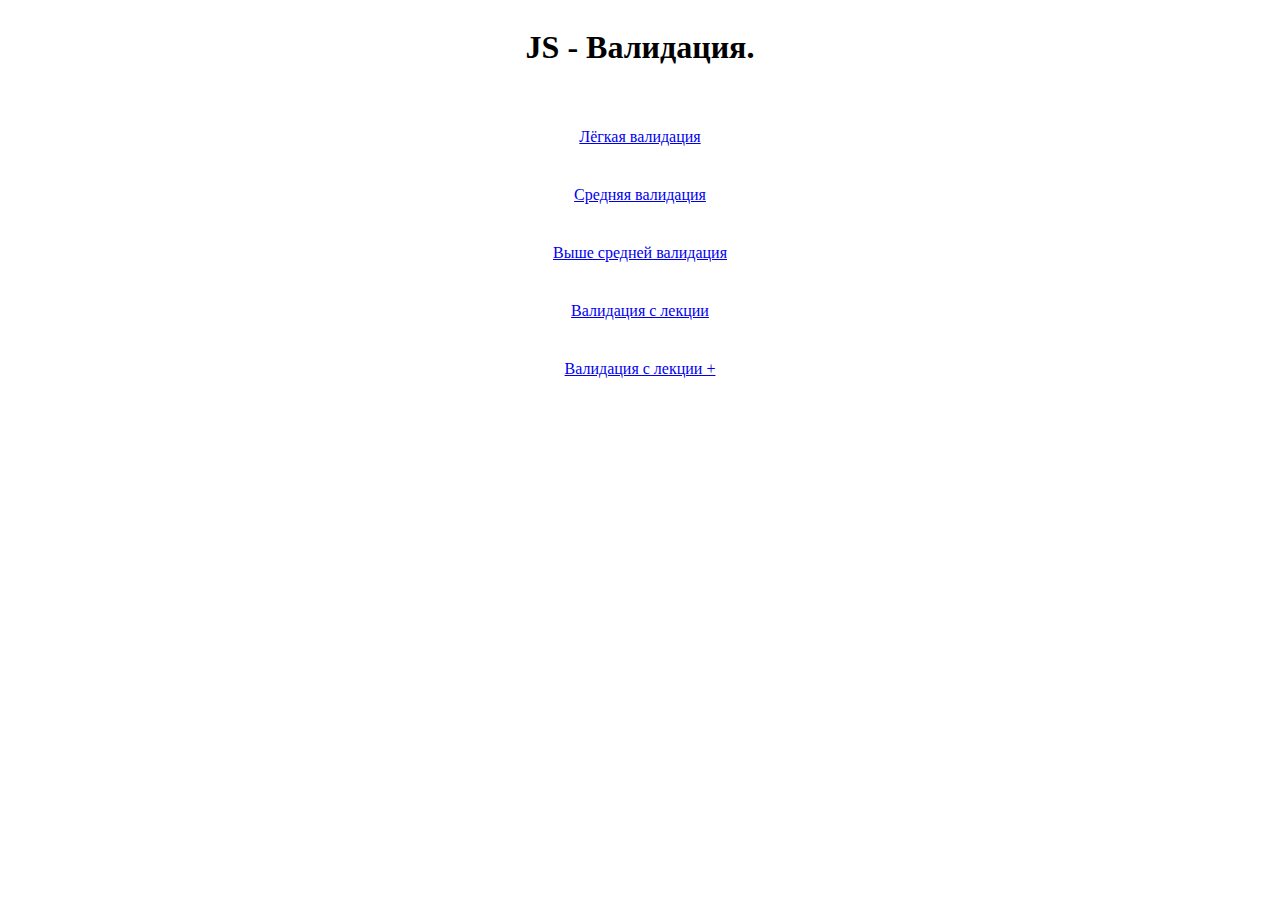
<file: index.html>
<!DOCTYPE html>
<html lang="en">
<head>
    <meta charset="UTF-8">
    <meta http-equiv="X-UA-Compatible" content="IE=edge">
    <meta name="viewport" content="width=device-width, initial-scale=1.0">
    <link rel="stylesheet" href="./css/styles.css">
    <title>Document</title>
</head>
<body>
    <h1>JS - Валидация.</h1>
    <a href="./easy_validation/">Лёгкая валидация</a>
    <a href="./medium_validation/">Средняя валидация</a>
    <a href="./medium+_validation/">Выше средней валидация</a>
    <a href="./lecture_validation/">Валидация с лекции</a>
    <a href="./lecture+_validation/">Валидация с лекции +</a>
</body>
</html>
</file>
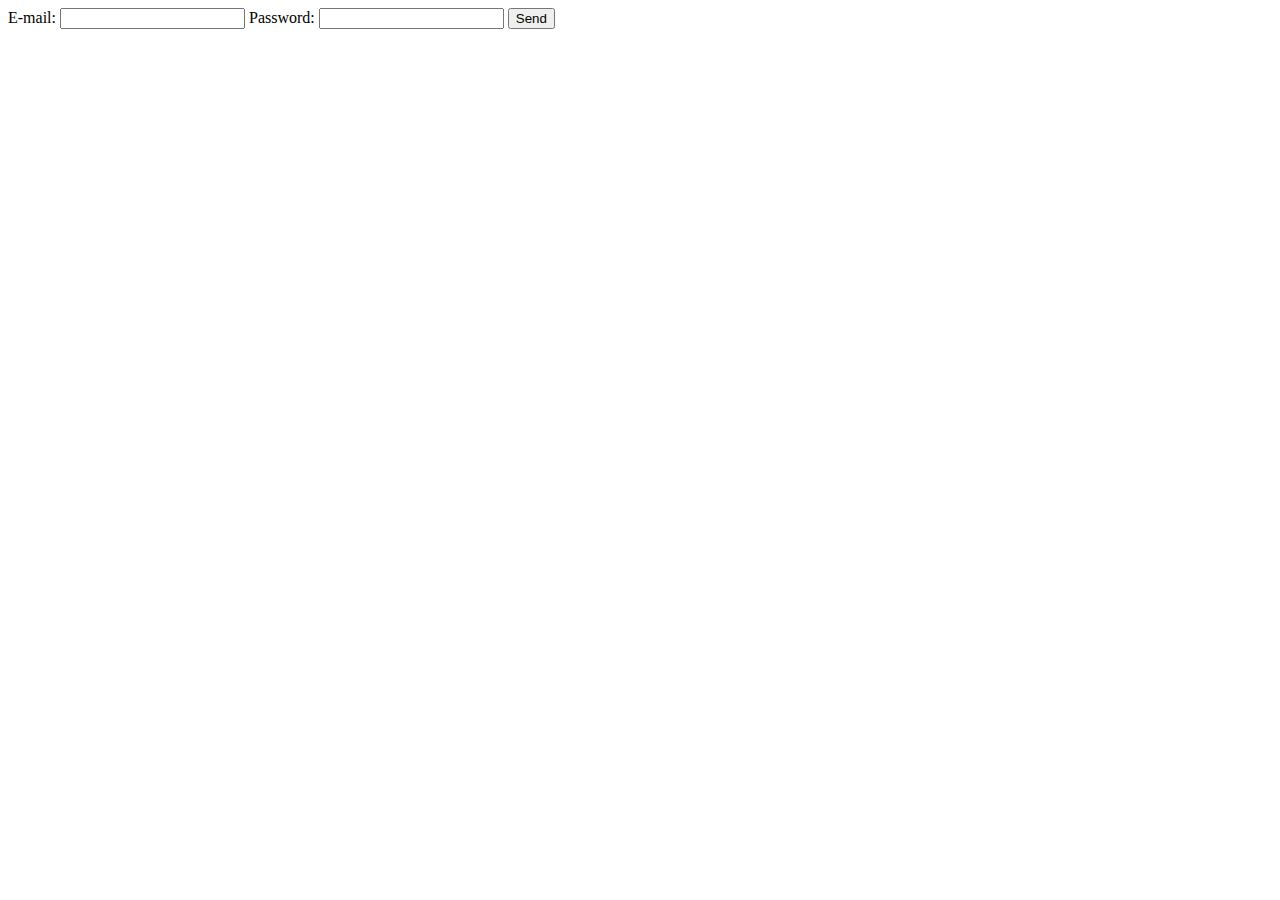
<file: easy_validation/index.html>
<!DOCTYPE html>
<html lang="en">
<head>
    <meta charset="UTF-8">
    <meta http-equiv="X-UA-Compatible" content="IE=edge">
    <meta name="viewport" content="width=device-width, initial-scale=1.0">
    <title>Easy level validation</title>
</head>
<body>
    <form method="post" name="signIn">
        <label for="email">E-mail:</label>
        <input class="form__email" type="email" id="email"/>

        <label for="password">Password:</label>
        <input class="form__password" type="password" id="password"/>

        <button type="submit">Send</button>
    </form>
    <script src="./script.js"></script>
</body>
</html>
</file>
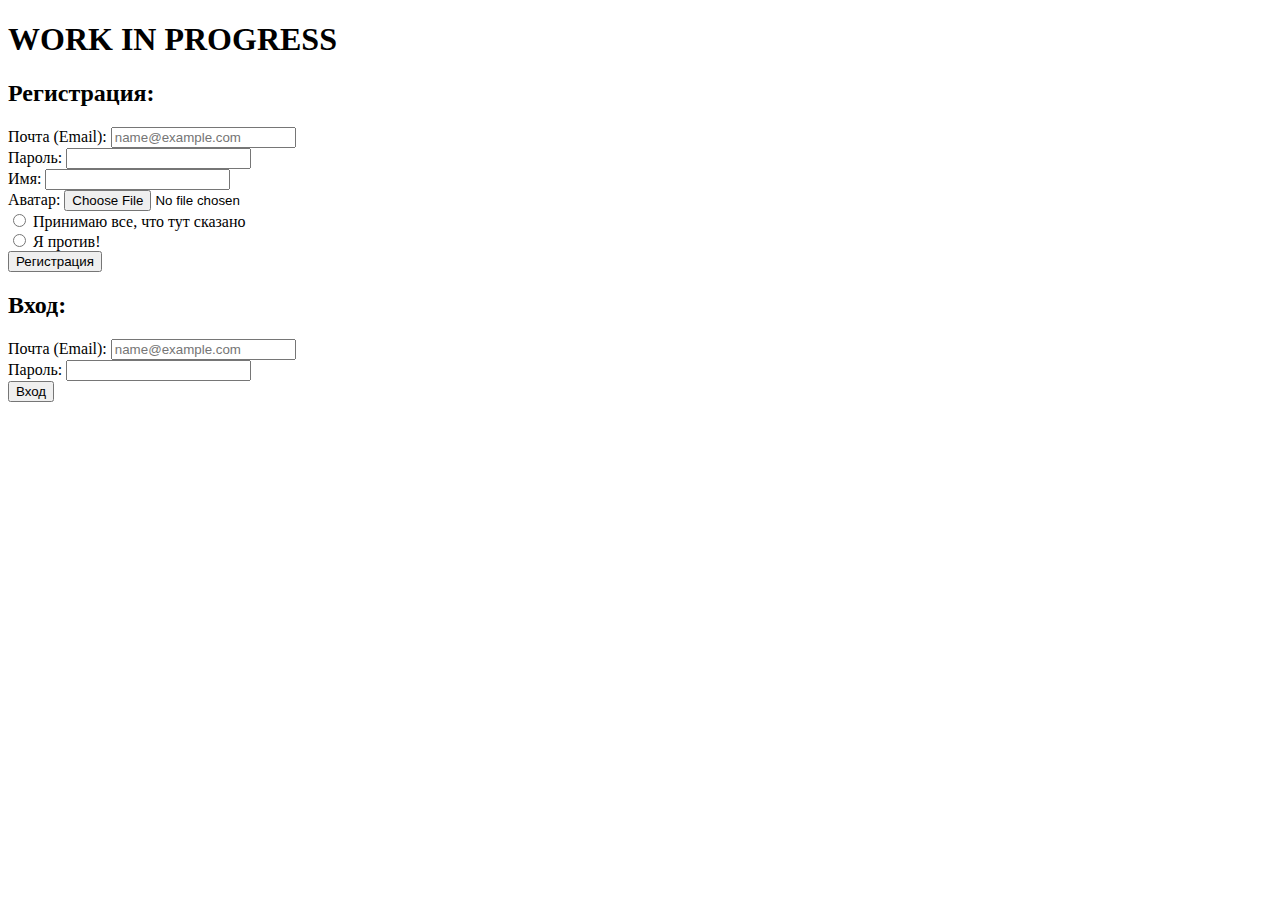
<file: lecture+_validation/index.html>
<!DOCTYPE html>
<html lang="en">
<head>
    <meta charset="UTF-8">
    <meta http-equiv="X-UA-Compatible" content="IE=edge">
    <meta name="viewport" content="width=device-width, initial-scale=1.0">
    <link href="https://cdn.jsdelivr.net/npm/bootstrap@5.2.3/dist/css/bootstrap.min.css" rel="stylesheet" integrity="sha384-rbsA2VBKQhggwzxH7pPCaAqO46MgnOM80zW1RWuH61DGLwZJEdK2Kadq2F9CUG65" crossorigin="anonymous">
    <title>Lecture Level Validation</title>
</head>
<body>
    <h1>WORK IN PROGRESS</h1>
    <div class="container mt-5">
        <form name="signUp">
            <h2 class="mt-5">Регистрация: </h2>
            <div class="form-row mt-3">
                <div class="col">
                    <label for="exampleFormControlInput1">
                        Почта (Email):
                    </label>
                    <input name="email" type="text" class="form-control" id="exampleFormControlInput1"
                        placeholder="name@example.com">
                </div>
                <div class="col">
                    <label for="exampleFormControlInput2">Пароль: </label>
                    <input name="password" type="password" class="form-control" id="exampleFormControlInput2">
                </div>
            </div>

            <div class="form-row mt-3">
                <div class="col">
                    <label for="exampleFormControlInput3">Имя: </label>
                    <input name="name" class="form-control" id="exampleFormControlInput3">
                </div>
                <div class="col">
                    <label for="exampleFormControlFile1">Аватар: </label>
                    <input name="avatar" type="file" class="form-control-file" id="exampleFormControlFile1">
                </div>
            </div>
            <div class="is-invalid">
              <div class="form-check">
                <input name="accepnt" class="form-check-input" type="radio" value="yes" id="defaultCheck1">
                <label class="form-check-label" for="defaultCheck1">
                    Принимаю все, что тут сказано
                </label>
              </div>
              <div class="form-check">
                  <input name="accepnt" class="form-check-input" type="radio" value="no" id="defaultCheck2">
                  <label class="form-check-label" for="defaultCheck2">
                      Я против!
                  </label>
              </div>
            </div>
            
            <button type="submit" class="btn btn-primary mt-3">Регистрация</button>
        </form>
        <form name="signIn">
            <h2 class="mt-5">Вход: </h2>
            <div class="form-row mt-3">
                <div class="col">
                    <label for="exampleFormControlInput11">Почта (Email): </label>
                    <input name="email" type="text" class="form-control" id="exampleFormControlInput11"
                        placeholder="name@example.com">
                </div>
                <div class="col">
                    <label for="exampleFormControlInput12">Пароль: </label>
                    <input name="password" type="password" class="form-control" id="exampleFormControlInput12">
                </div>
            </div>

            <button type="submit" class="btn btn-primary mt-3">Вход</button>
        </form>
    </div>
    <script src="./script.js"></script>
</body>
</html>
</file>
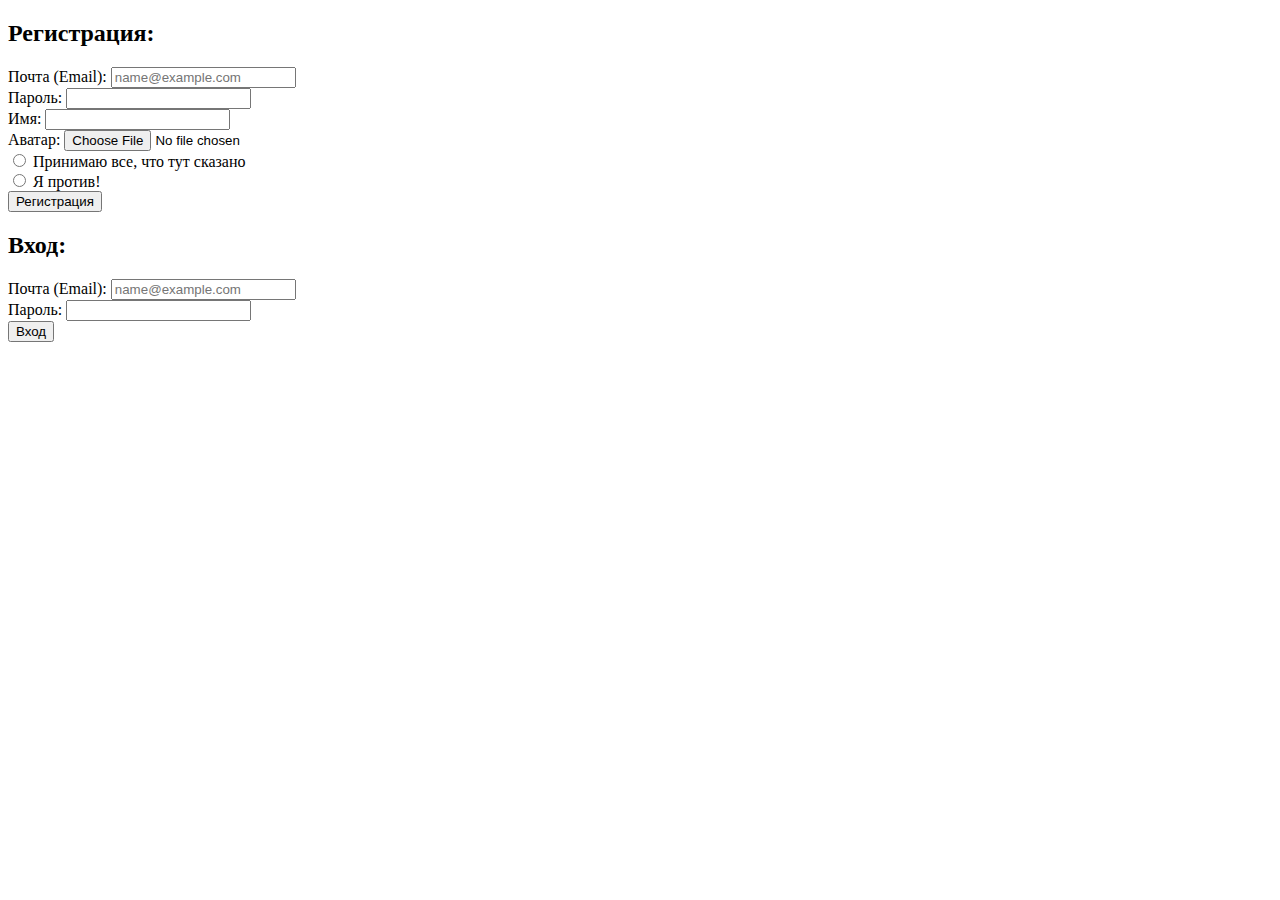
<file: lecture_validation/index.html>
<!DOCTYPE html>
<html lang="en">
<head>
    <meta charset="UTF-8">
    <meta http-equiv="X-UA-Compatible" content="IE=edge">
    <meta name="viewport" content="width=device-width, initial-scale=1.0">
    <link href="https://cdn.jsdelivr.net/npm/bootstrap@5.2.3/dist/css/bootstrap.min.css" rel="stylesheet" integrity="sha384-rbsA2VBKQhggwzxH7pPCaAqO46MgnOM80zW1RWuH61DGLwZJEdK2Kadq2F9CUG65" crossorigin="anonymous">
    <title>Lecture Level Validation</title>
</head>
<body>
    <div class="container mt-5">
        <form name="signUp">
            <h2 class="mt-5">Регистрация: </h2>
            <div class="form-row mt-3">
                <div class="col">
                    <label for="exampleFormControlInput1">
                        Почта (Email):
                    </label>
                    <input name="email" type="text" class="form-control" id="exampleFormControlInput1"
                        placeholder="name@example.com">
                </div>
                <div class="col">
                    <label for="exampleFormControlInput2">Пароль: </label>
                    <input name="password" type="password" class="form-control" id="exampleFormControlInput2">
                </div>
            </div>

            <div class="form-row mt-3">
                <div class="col">
                    <label for="exampleFormControlInput3">Имя: </label>
                    <input name="name" class="form-control" id="exampleFormControlInput3">
                </div>
                <div class="col">
                    <label for="exampleFormControlFile1">Аватар: </label>
                    <input name="avatar" type="file" class="form-control-file" id="exampleFormControlFile1">
                </div>
            </div>
            <div class="is-invalid">
              <div class="form-check">
                <input name="accepnt" class="form-check-input" type="radio" value="yes" id="defaultCheck1">
                <label class="form-check-label" for="defaultCheck1">
                    Принимаю все, что тут сказано
                </label>
              </div>
              <div class="form-check">
                  <input name="accepnt" class="form-check-input" type="radio" value="no" id="defaultCheck2">
                  <label class="form-check-label" for="defaultCheck2">
                      Я против!
                  </label>
              </div>
            </div>
            
            <button type="submit" class="btn btn-primary mt-3">Регистрация</button>
        </form>
        <form name="signIn">
            <h2 class="mt-5">Вход: </h2>
            <div class="form-row mt-3">
                <div class="col">
                    <label for="exampleFormControlInput11">Почта (Email): </label>
                    <input name="email" type="text" class="form-control" id="exampleFormControlInput11"
                        placeholder="name@example.com">
                </div>
                <div class="col">
                    <label for="exampleFormControlInput12">Пароль: </label>
                    <input name="password" type="password" class="form-control" id="exampleFormControlInput12">
                </div>
            </div>

            <button type="submit" class="btn btn-primary mt-3">Вход</button>
        </form>
    </div>
    <script src="./script.js"></script>
</body>
</html>
</file>
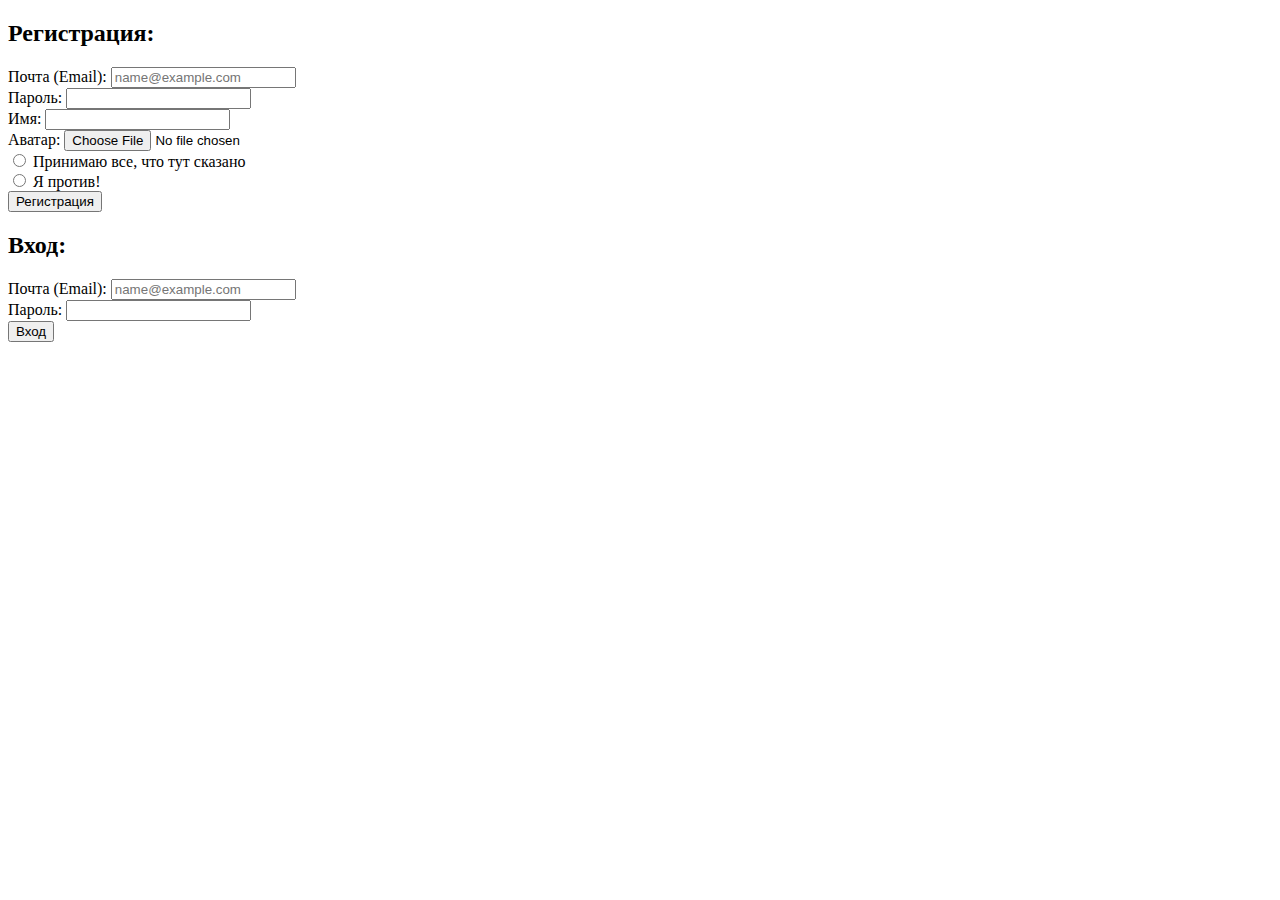
<file: medium+_validation/index.html>
<!DOCTYPE html>
<html lang="en">
<head>
    <meta charset="UTF-8">
    <meta http-equiv="X-UA-Compatible" content="IE=edge">
    <meta name="viewport" content="width=device-width, initial-scale=1.0">
    <link href="https://cdn.jsdelivr.net/npm/bootstrap@5.2.3/dist/css/bootstrap.min.css" rel="stylesheet" integrity="sha384-rbsA2VBKQhggwzxH7pPCaAqO46MgnOM80zW1RWuH61DGLwZJEdK2Kadq2F9CUG65" crossorigin="anonymous">
    <title>Medium+ Level Validation</title>
</head>
<body>
    <div class="container mt-5">
        <form name="signUp">
            <h2 class="mt-5">Регистрация: </h2>
            <div class="form-row mt-3">
                <div class="col">
                    <label for="exampleFormControlInput1">
                        Почта (Email):
                    </label>
                    <input name="email" type="text" class="form-control" id="exampleFormControlInput1"
                        placeholder="name@example.com">
                </div>
                <div class="col">
                    <label for="exampleFormControlInput2">Пароль: </label>
                    <input name="password" type="password" class="form-control" id="exampleFormControlInput2">
                </div>
            </div>

            <div class="form-row mt-3">
                <div class="col">
                    <label for="exampleFormControlInput3">Имя: </label>
                    <input name="name" class="form-control" id="exampleFormControlInput3">
                </div>
                <div class="col">
                    <label for="exampleFormControlFile1">Аватар: </label>
                    <input name="avatar" type="file" class="form-control-file" id="exampleFormControlFile1">
                </div>
            </div>
            <div class="is-invalid">
              <div class="form-check">
                <input name="accepnt" class="form-check-input" type="radio" value="yes" id="defaultCheck1">
                <label class="form-check-label" for="defaultCheck1">
                    Принимаю все, что тут сказано
                </label>
              </div>
              <div class="form-check">
                  <input name="accepnt" class="form-check-input" type="radio" value="no" id="defaultCheck2">
                  <label class="form-check-label" for="defaultCheck2">
                      Я против!
                  </label>
              </div>
            </div>
            
            <button type="submit" class="btn btn-primary mt-3">Регистрация</button>
        </form>
        <form name="signIn">
            <h2 class="mt-5">Вход: </h2>
            <div class="form-row mt-3">
                <div class="col">
                    <label for="exampleFormControlInput11">Почта (Email): </label>
                    <input name="email" type="email" class="form-control" id="exampleFormControlInput11"
                        placeholder="name@example.com">
                </div>
                <div class="col">
                    <label for="exampleFormControlInput12">Пароль: </label>
                    <input name="password" type="password" class="form-control" id="exampleFormControlInput12">
                </div>
            </div>

            <button type="submit" class="btn btn-primary mt-3">Вход</button>
        </form>
    </div>
    <script src="./script.js"></script>
</body>
</html>
</file>
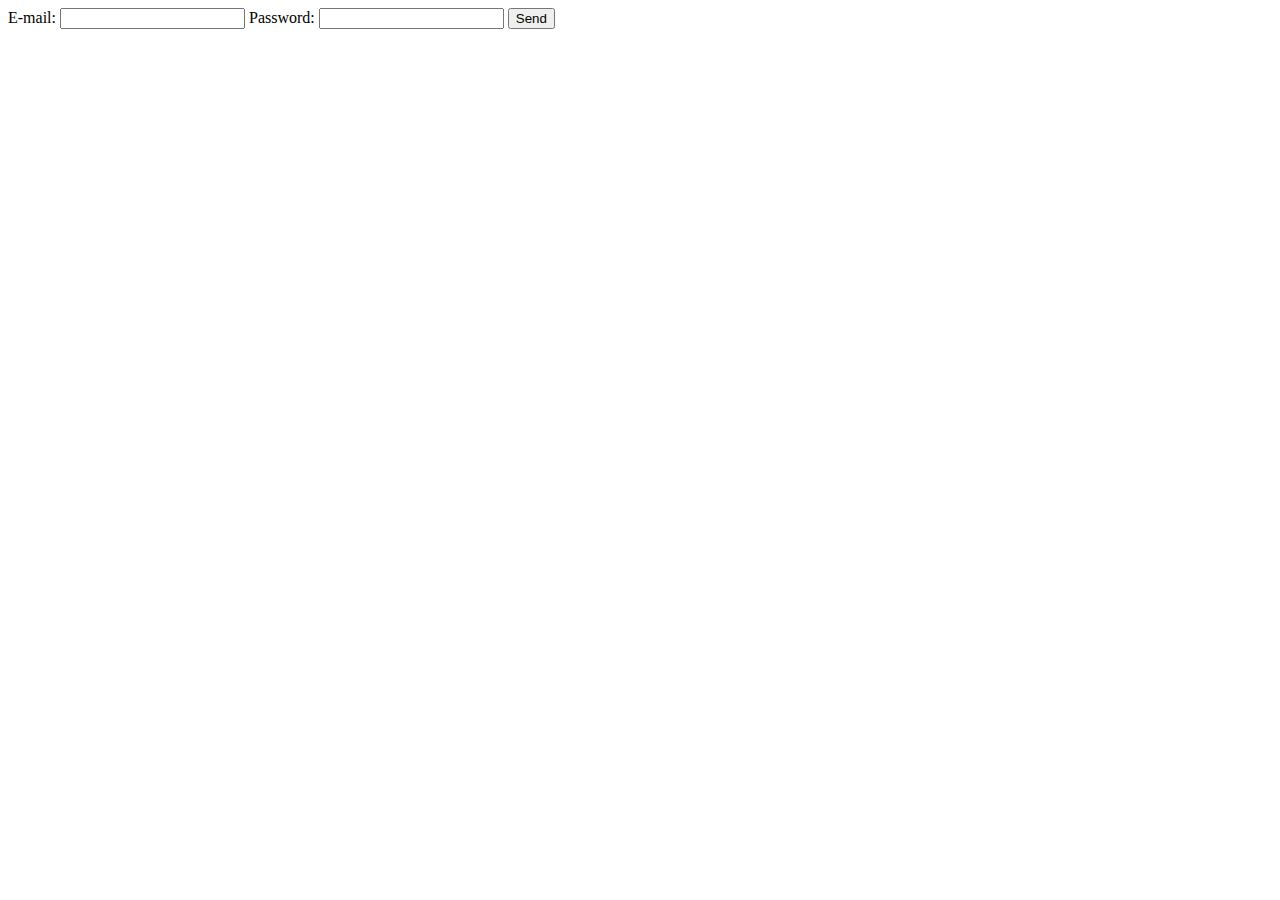
<file: medium_validation/index.html>
<!DOCTYPE html>
<html lang="en">
<head>
    <meta charset="UTF-8">
    <meta http-equiv="X-UA-Compatible" content="IE=edge">
    <meta name="viewport" content="width=device-width, initial-scale=1.0">
    <title>Medium level validation</title>
</head>
<body>
    <form method="post" name="signIn">
        <label for="email">E-mail:</label>
        <input class="form__email" name="email" type="text" id="email"/>

        <label for="password">Password:</label>
        <input class="form__password" name="password" type="password" id="password"/>

        <button type="submit">Send</button>
    </form>
    <script src="./script.js"></script>
</body>
</html>
</file>
<file: css/styles.css>
body {
    display: flex;
    flex-direction: column;
    align-items: center;
    gap: 40px;
}
</file>
